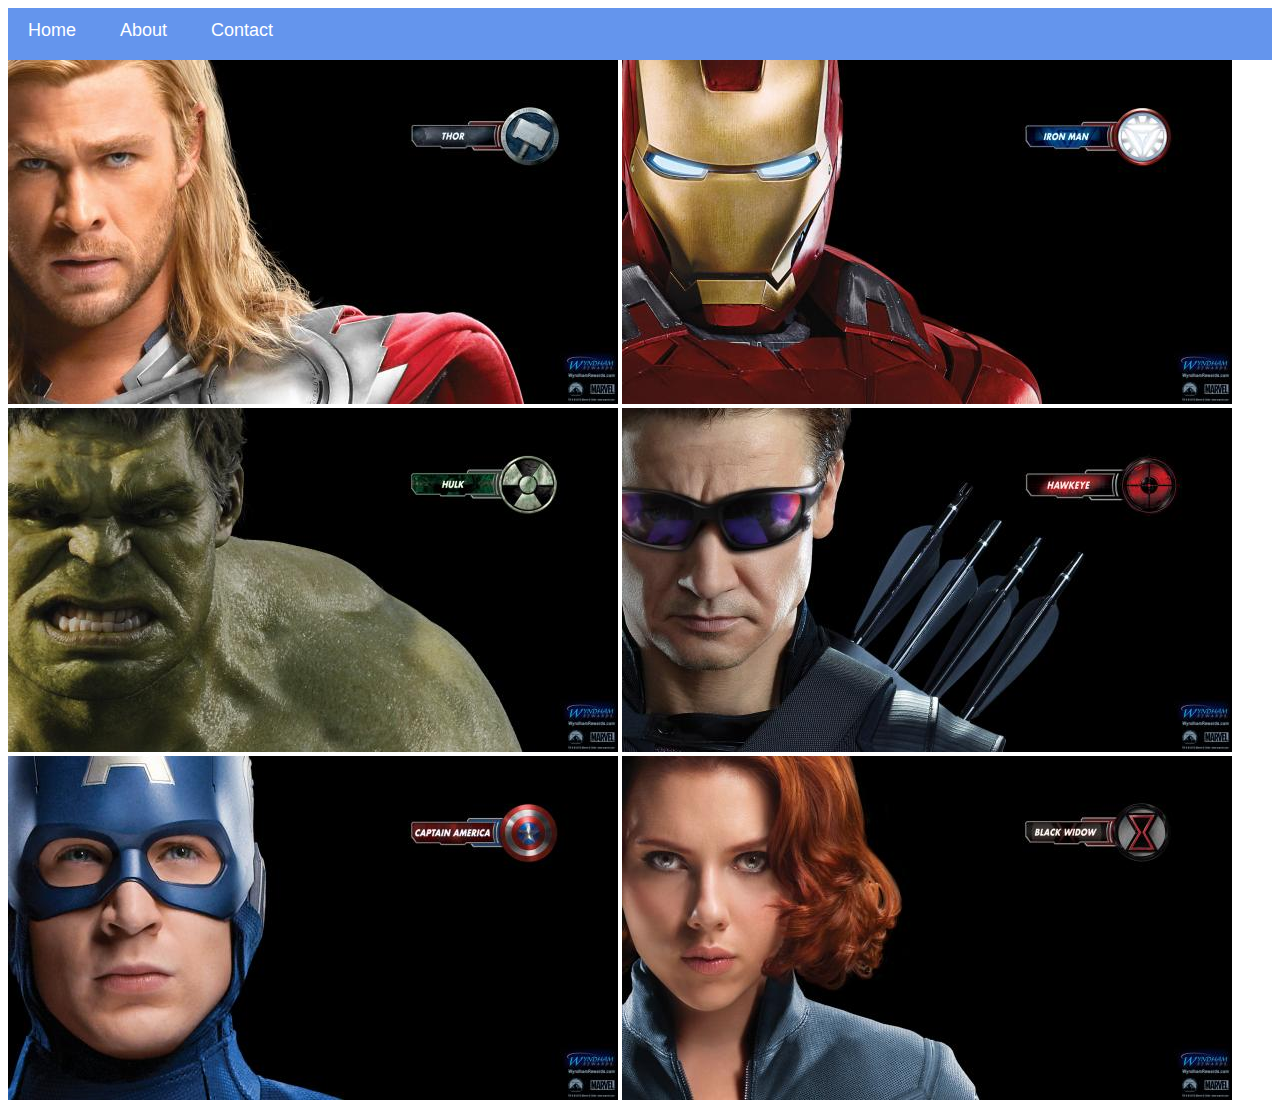
<file: index.html>
<!DOCTYPE html>
<html>
    <head>
        <link rel="stylesheet" href="style.css">
    </head>
    <body>
        <div id="menu">
     <a href="index.html">Home</a>
     <a href="About.html">About</a>
     <a href="contact.html">Contact</a>
        </div>
        <div clas="gallery">
            <a href="avenger-1.html"><img src="images/avengers_01.jpg" /></a>
            <a href="avanger-2.html"><img src="images/avengers_02.jpg" /></a>
            <a href="avanger-3.html"><img src="images/avengers_03.jpg" /></a>
            <a href="avanger-4.html"><img src="images/avengers_04.jpg" /></a>
            <a href="avanger-5.html"><img src="images/avengers_05.jpg" /></a>
            <a href="avanger-6.html"><img src="images/avengers_06.jpg" /></a>
    </div>
    </body>
</html>
</file>
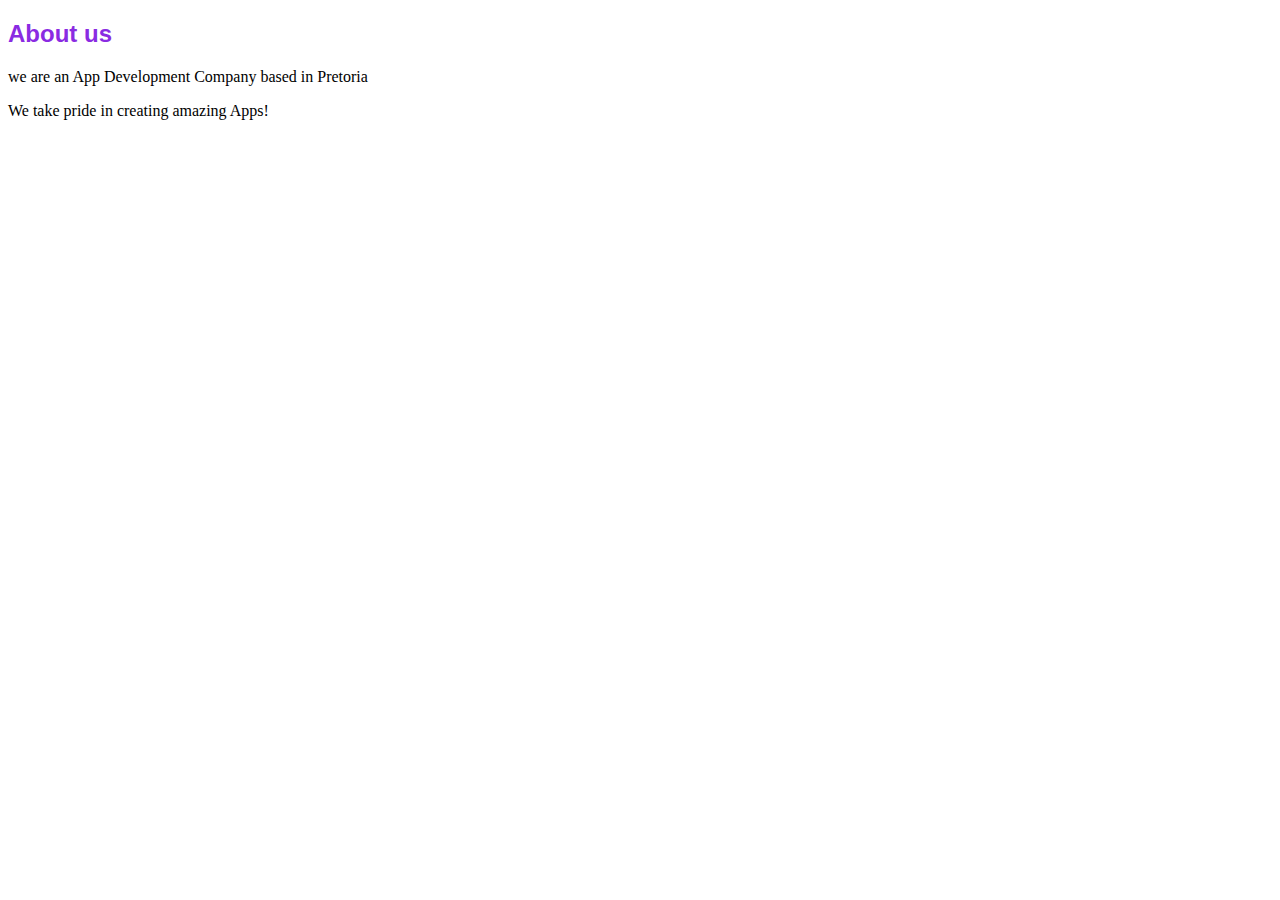
<file: About.html>
<!DOCTYPE html>
<html>
    <head>
        <link rel="stylesheet" href="style.css">
    </head>
    <body>
        <h2>About us</h2>
        <p>we are an App Development Company based in Pretoria</p>
        <p>We take pride in creating amazing Apps!</p>
        
    </body>
</html>
</file>
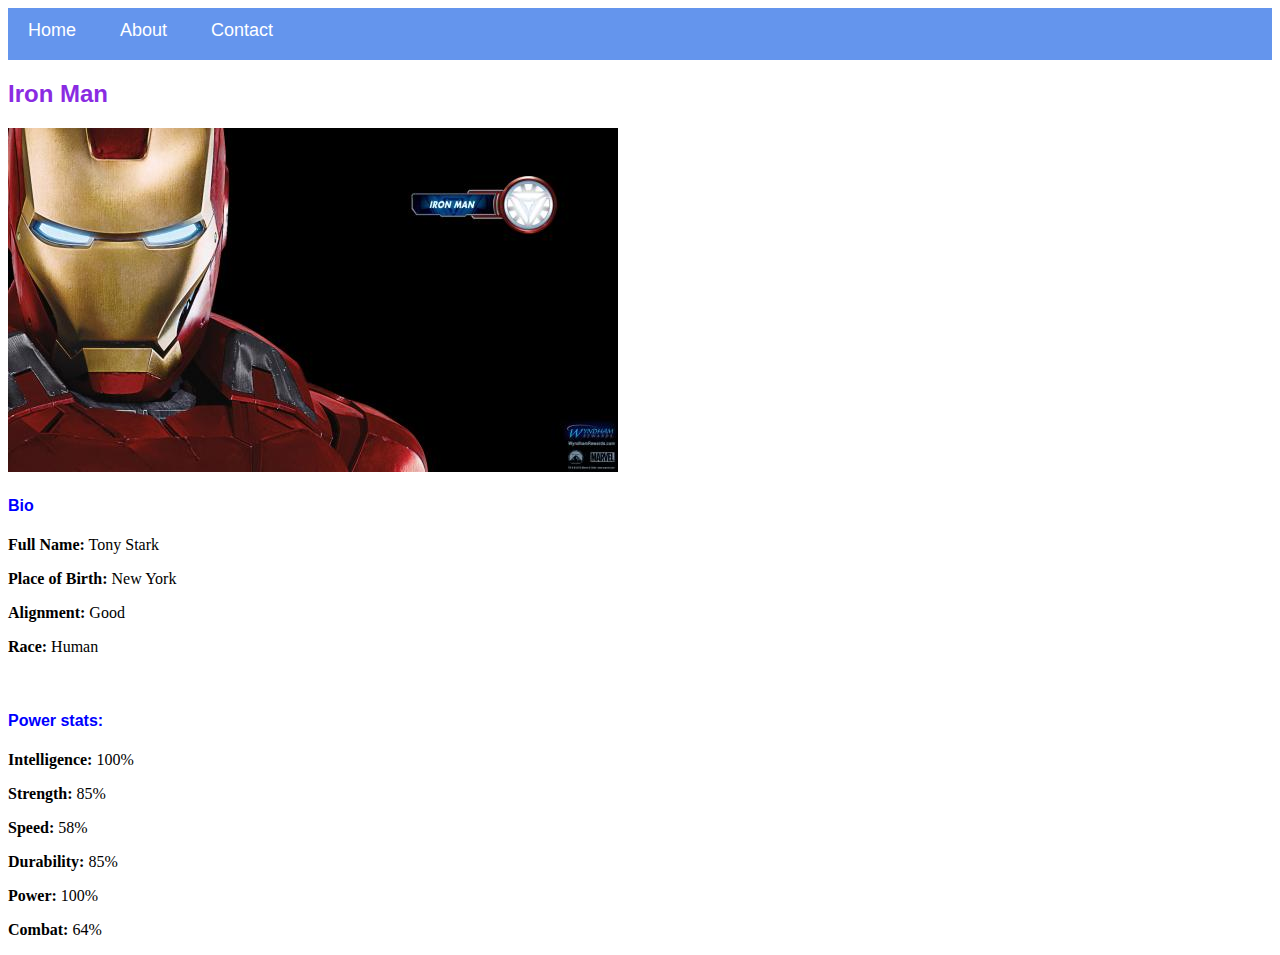
<file: avanger-2.html>
<!DOCTYPE html>
<html>
    <head>
        <link rel="stylesheet" href="style.css">
    </head>
    <body>
        <div id="menu">
            <a href="index.html">Home</a>
            <a href="About.html">About</a>
            <a href="contact.html">Contact</a>
        </div>
        <h2>Iron Man</h2>
        <div clas="gallery">
            <img src="images/avengers_02.jpg" />
        </div>
            <h4>Bio</h4>
            <p><b>Full Name:</b> Tony Stark</p>
            <p><b>Place of Birth:</b> New York</p>
            <p><b>Alignment:</b> Good</p>
            <p><b>Race:</b> Human</p>

        <br/>

            <h4>Power stats:</h4>
            <p><b>Intelligence:</b> 100%</p>
            <p><b>Strength:</b> 85%</p>
            <p><b>Speed:</b> 58%</p>
            <p><b>Durability:</b> 85%</p>
            <p><b>Power:</b> 100%</p>
            <p><b>Combat:</b> 64%</p>
    </body>
</html>
</file>
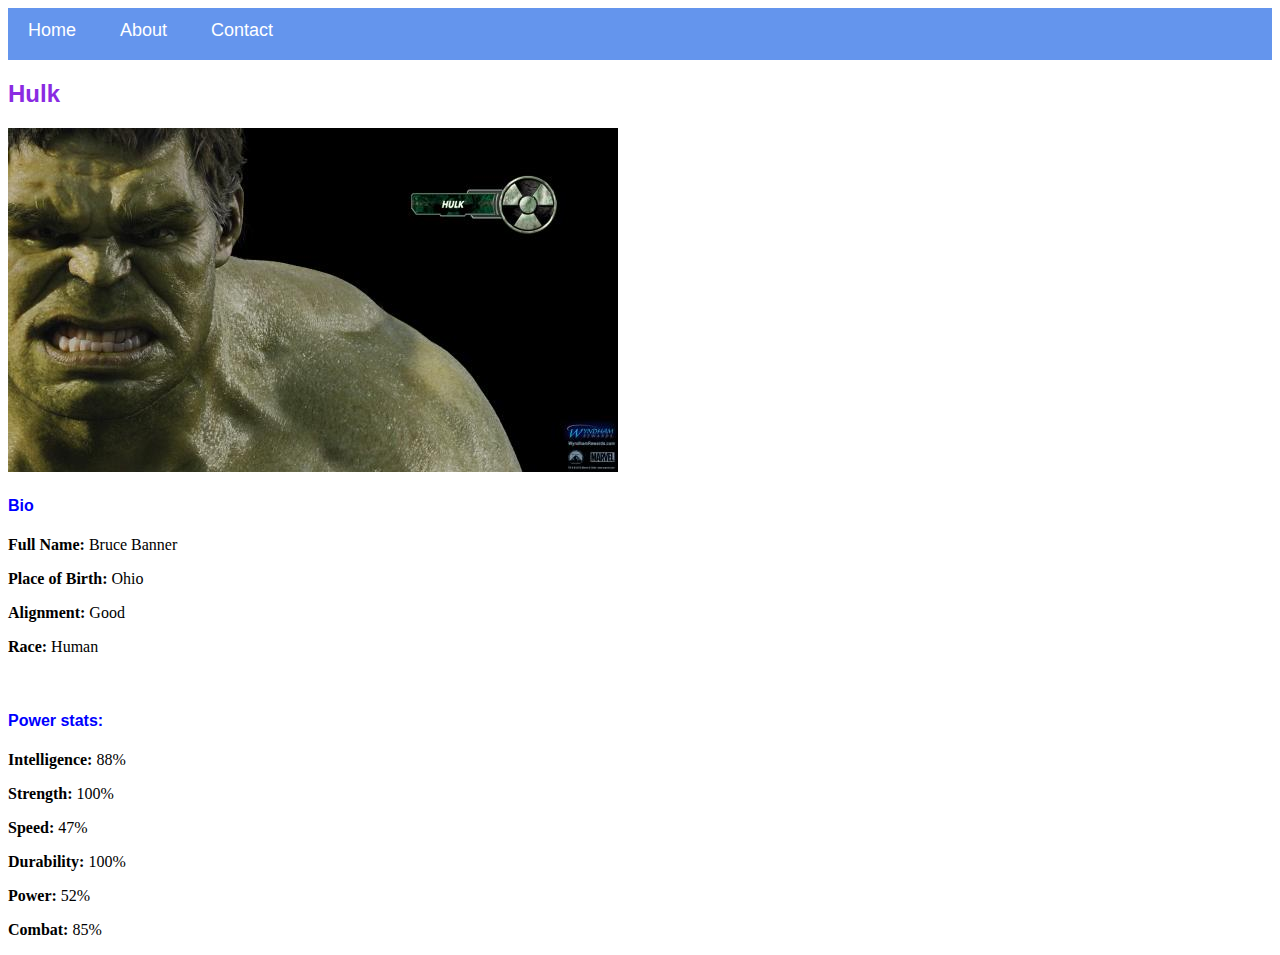
<file: avanger-3.html>
<!DOCTYPE html>
<html>
    <head>
        <link rel="stylesheet" href="style.css">
    </head>
    <body>
        <div id="menu">
            <a href="index.html">Home</a>
            <a href="About.html">About</a>
            <a href="contact.html">Contact</a>
        </div>
        <h2>Hulk</h2>
        <div clas="gallery">
            <img src="images/avengers_03.jpg" />
        </div>
            <h4>Bio</h4>
            <p><b>Full Name:</b> Bruce Banner</p>
            <p><b>Place of Birth:</b> Ohio</p>
            <p><b>Alignment:</b> Good</p>
            <p><b>Race:</b> Human</p>

        <br/>

            <h4>Power stats:</h4>
            <p><b>Intelligence:</b> 88%</p>
            <p><b>Strength:</b> 100%</p>
            <p><b>Speed:</b> 47%</p>
            <p><b>Durability:</b> 100%</p>
            <p><b>Power:</b> 52%</p>
            <p><b>Combat:</b> 85%</p>
    </body>
</html>
</file>
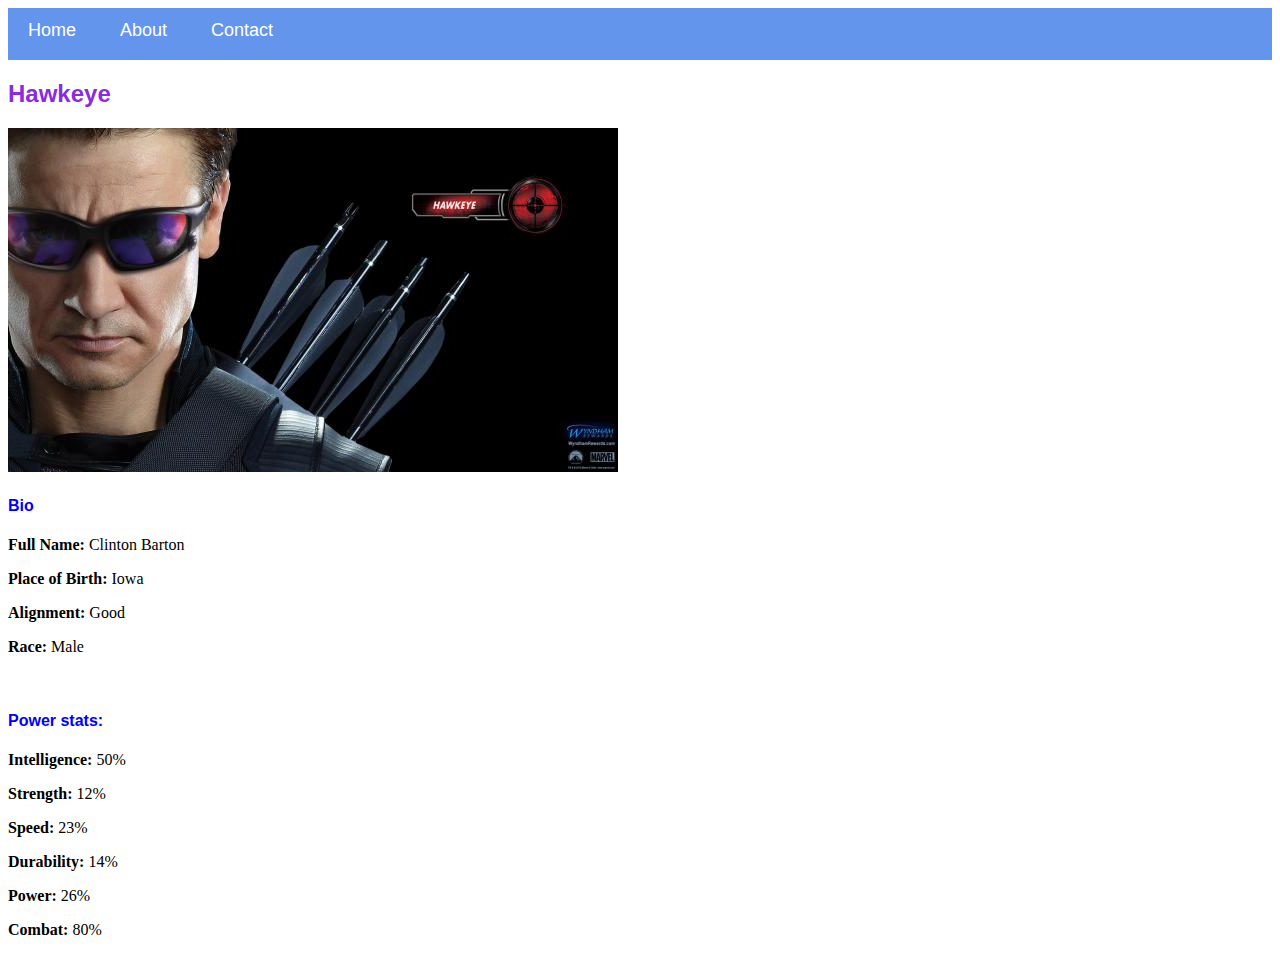
<file: avanger-4.html>
<!DOCTYPE html>
<html>
    <head>
        <link rel="stylesheet" href="style.css">
    </head>
    <body>
        <div id="menu">
            <a href="index.html">Home</a>
            <a href="About.html">About</a>
            <a href="contact.html">Contact</a>
        </div>
        <h2>Hawkeye</h2>
        <div clas="gallery">
            <img src="images/avengers_04.jpg" />
        </div>
            <h4>Bio</h4>
            <p><b>Full Name:</b> Clinton Barton</p>
            <p><b>Place of Birth:</b> Iowa</p>
            <p><b>Alignment:</b> Good</p>
            <p><b>Race:</b> Male</p>

            <br/>

            <h4>Power stats:</h4>
            <p><b>Intelligence:</b> 50%</p>
            <p><b>Strength:</b> 12%</p>
            <p><b>Speed:</b> 23%</p>
            <p><b>Durability:</b> 14%</p>
            <p><b>Power:</b> 26%</p>
            <p><b>Combat:</b> 80%</p>
    </body>
</html>
</file>
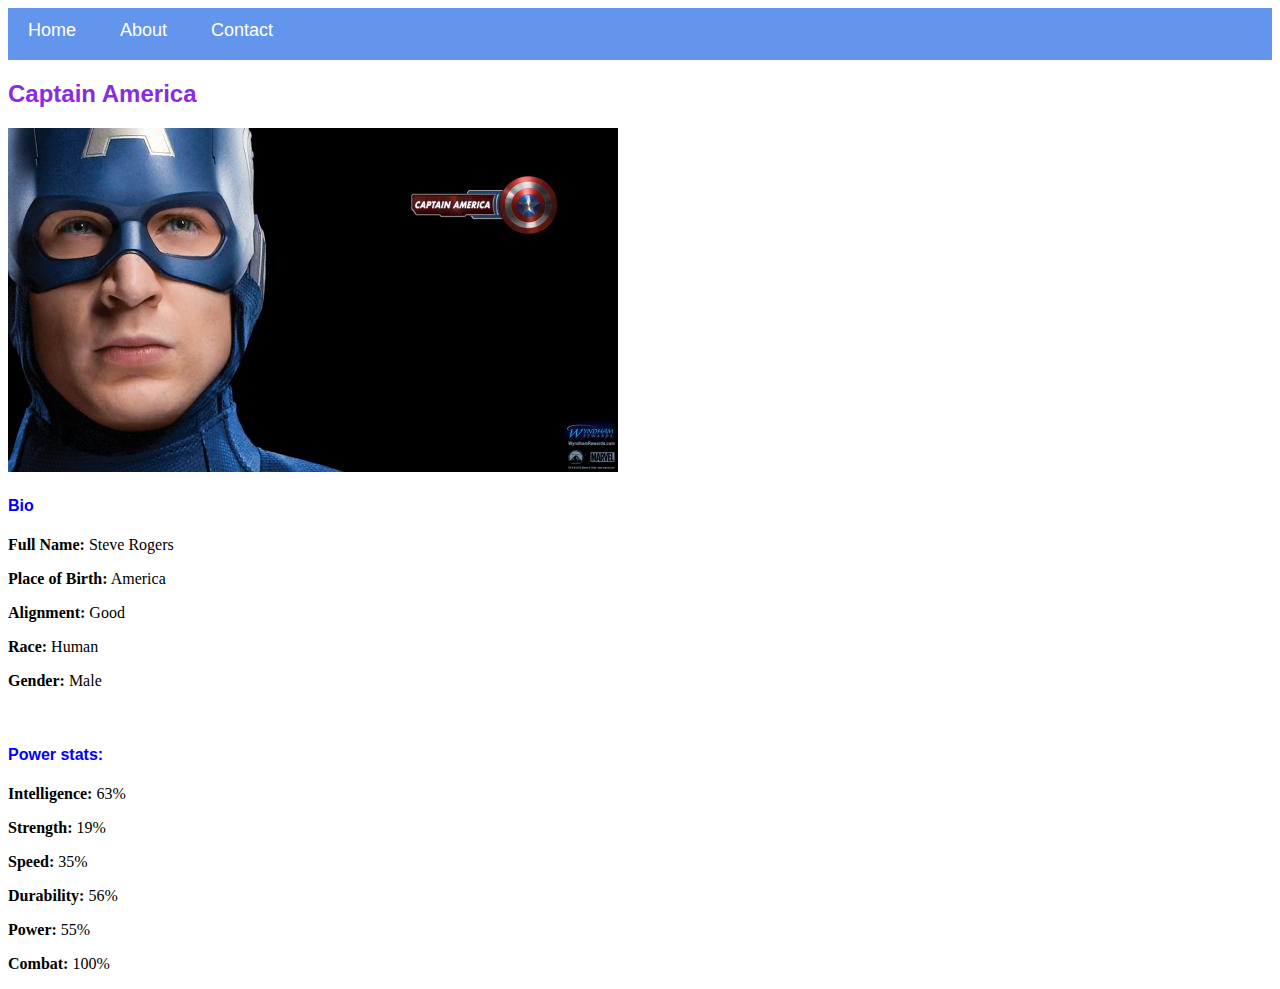
<file: avanger-5.html>
<!DOCTYPE html>
<html>
    <head>
        <link rel="stylesheet" href="style.css">
    </head>
    <body>
        <div id="menu">
            <a href="index.html">Home</a>
            <a href="About.html">About</a>
            <a href="contact.html">Contact</a>
        </div>
        <h2>Captain America</h2>
        <div clas="gallery">
            <img src="images/avengers_05.jpg" />
        </div>
            <h4>Bio</h4>
            <p><b>Full Name:</b> Steve Rogers</p>
            <p><b>Place of Birth:</b> America</p>
            <p><b>Alignment:</b> Good</p>
            <p><b>Race:</b> Human</p>
            <p><b>Gender:</b> Male</p>

            <br/>

            <h4>Power stats:</h4>
            <p><b>Intelligence:</b> 63%</p>
            <p><b>Strength:</b> 19%</p>
            <p><b>Speed:</b> 35%</p>
            <p><b>Durability:</b> 56%</p>
            <p><b>Power:</b> 55%</p>
            <p><b>Combat:</b> 100%</p>
    </body>
</html>
</file>
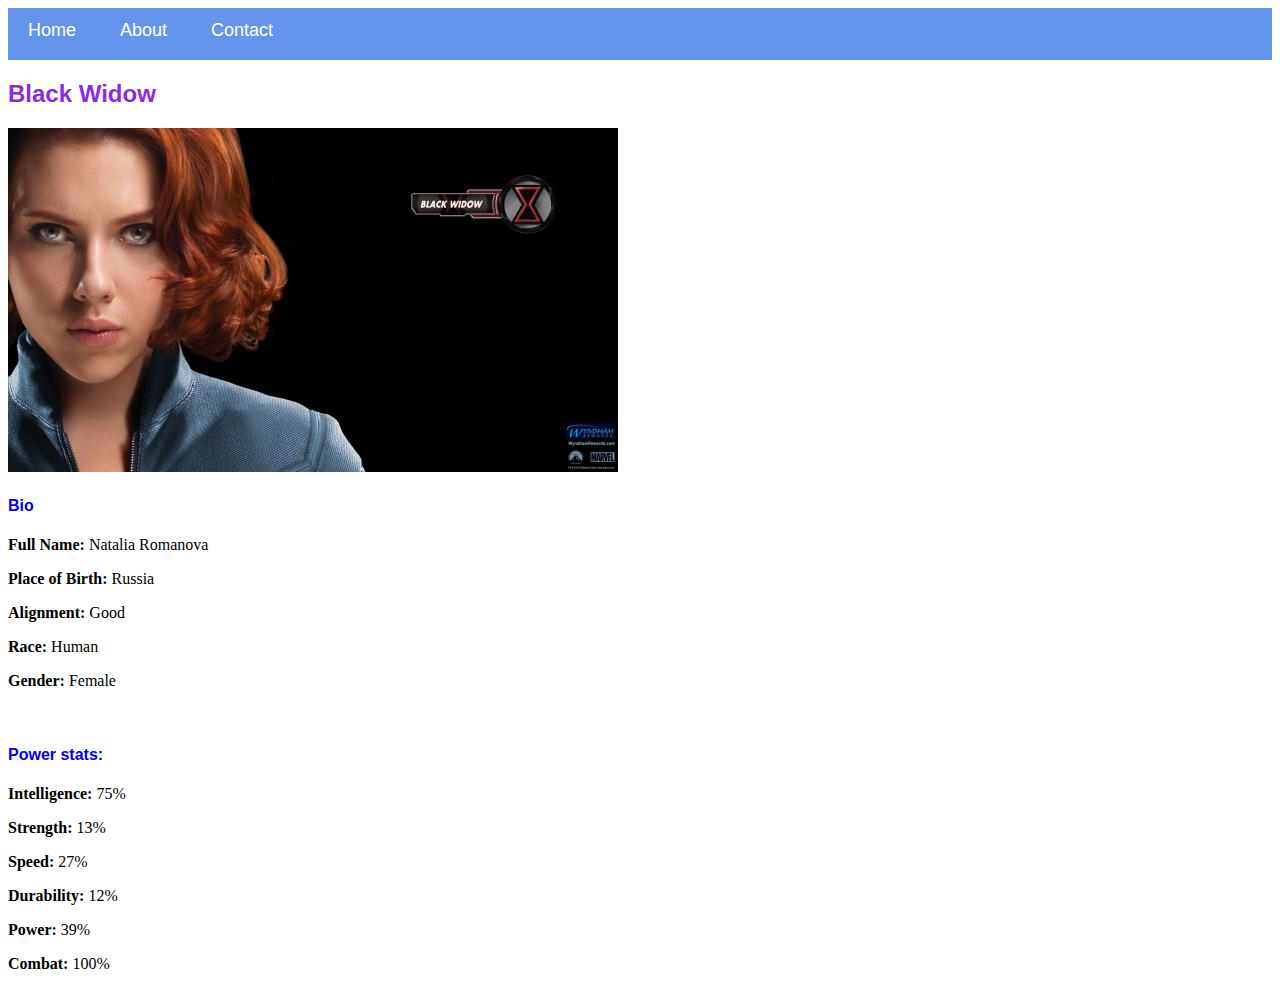
<file: avanger-6.html>
<!DOCTYPE html>
<html>
    <head>
        <link rel="stylesheet" href="style.css">
    </head>
    <body>
        <div id="menu">
            <a href="index.html">Home</a>
            <a href="About.html">About</a>
            <a href="contact.html">Contact</a>
        </div>
        <h2>Black Widow</h2>
        <div clas="gallery">
            <img src="images/avengers_06.jpg" />
        </div>
            <h4>Bio</h4>
            <p><b>Full Name:</b> Natalia Romanova</p>
            <p><b>Place of Birth:</b> Russia</p>
            <p><b>Alignment:</b> Good</p>
            <p><b>Race:</b> Human</p>
            <p><b>Gender:</b> Female</p>

            <br/>

            <h4>Power stats:</h4>
            <p><b>Intelligence:</b> 75%</p>
            <p><b>Strength:</b> 13%</p>
            <p><b>Speed:</b> 27%</p>
            <p><b>Durability:</b> 12%</p>
            <p><b>Power:</b> 39%</p>
            <p><b>Combat:</b> 100%</p>
    </body>
</html>
</file>
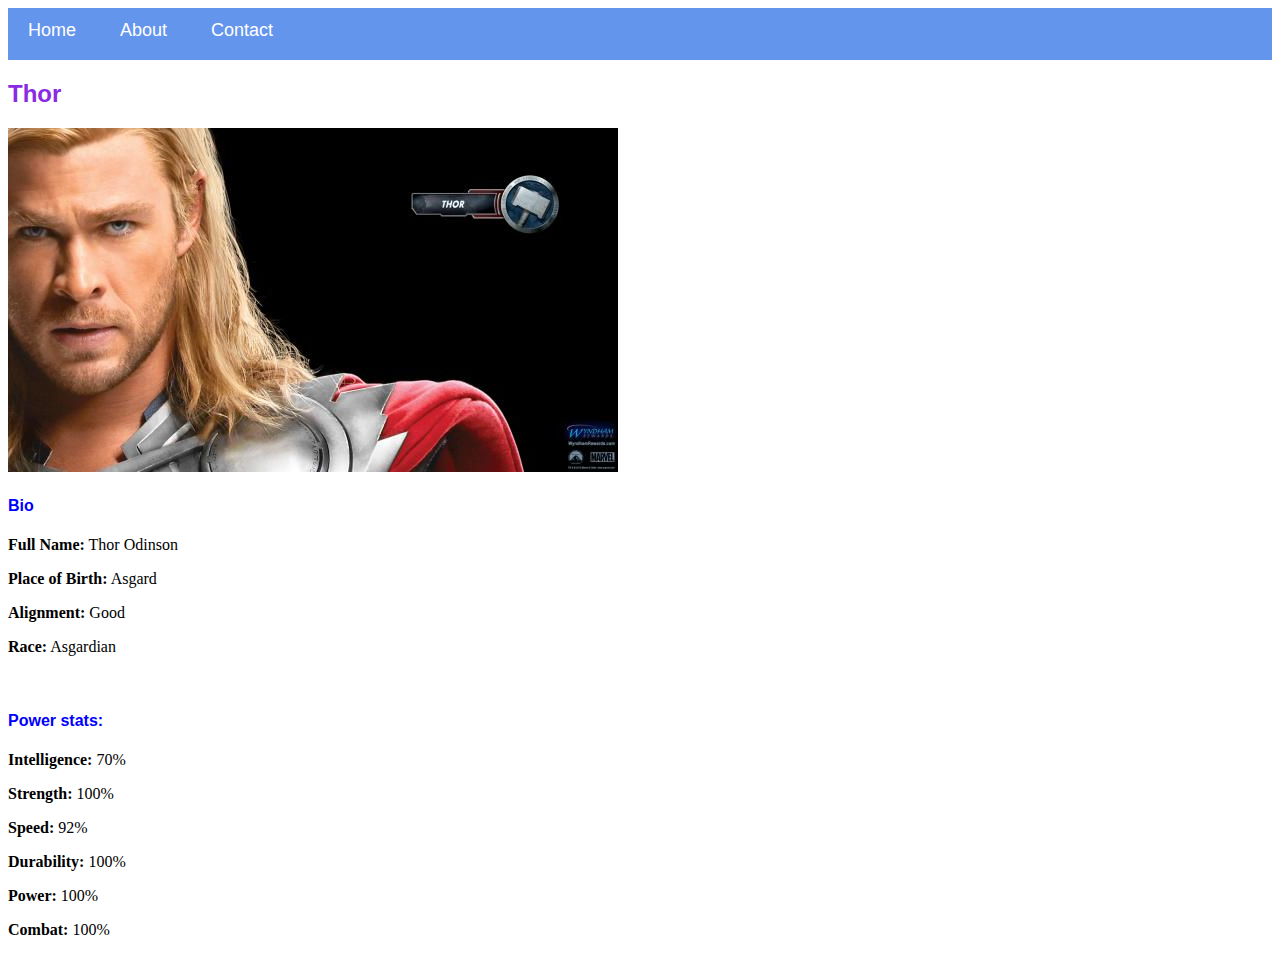
<file: avenger-1.html>
<!DOCTYPE html>
<html>
    <head>
        <link rel="stylesheet" href="style.css">
    </head>
    <body>
        <div id="menu">
            <a href="index.html">Home</a>
            <a href="About.html">About</a>
            <a href="contact.html">Contact</a>
        </div>
        <h2>Thor</h2>
        <div clas="gallery">
            <img src="images/avengers_01.jpg" />
        </div>
            <h4>Bio</h4>
            <p><b>Full Name:</b> Thor Odinson</p>
            <p><b>Place of Birth:</b> Asgard</p>
            <p><b>Alignment:</b> Good</p>
            <p><b>Race:</b> Asgardian</p>

            <br/>

            <h4>Power stats:</h4>
            <p><b>Intelligence:</b> 70%</p>
            <p><b>Strength:</b> 100%</p>
            <p><b>Speed:</b> 92%</p>
            <p><b>Durability:</b> 100%</p>
            <p><b>Power:</b> 100%</p>
            <p><b>Combat:</b> 100%</p>
    </body>
</html>
</file>
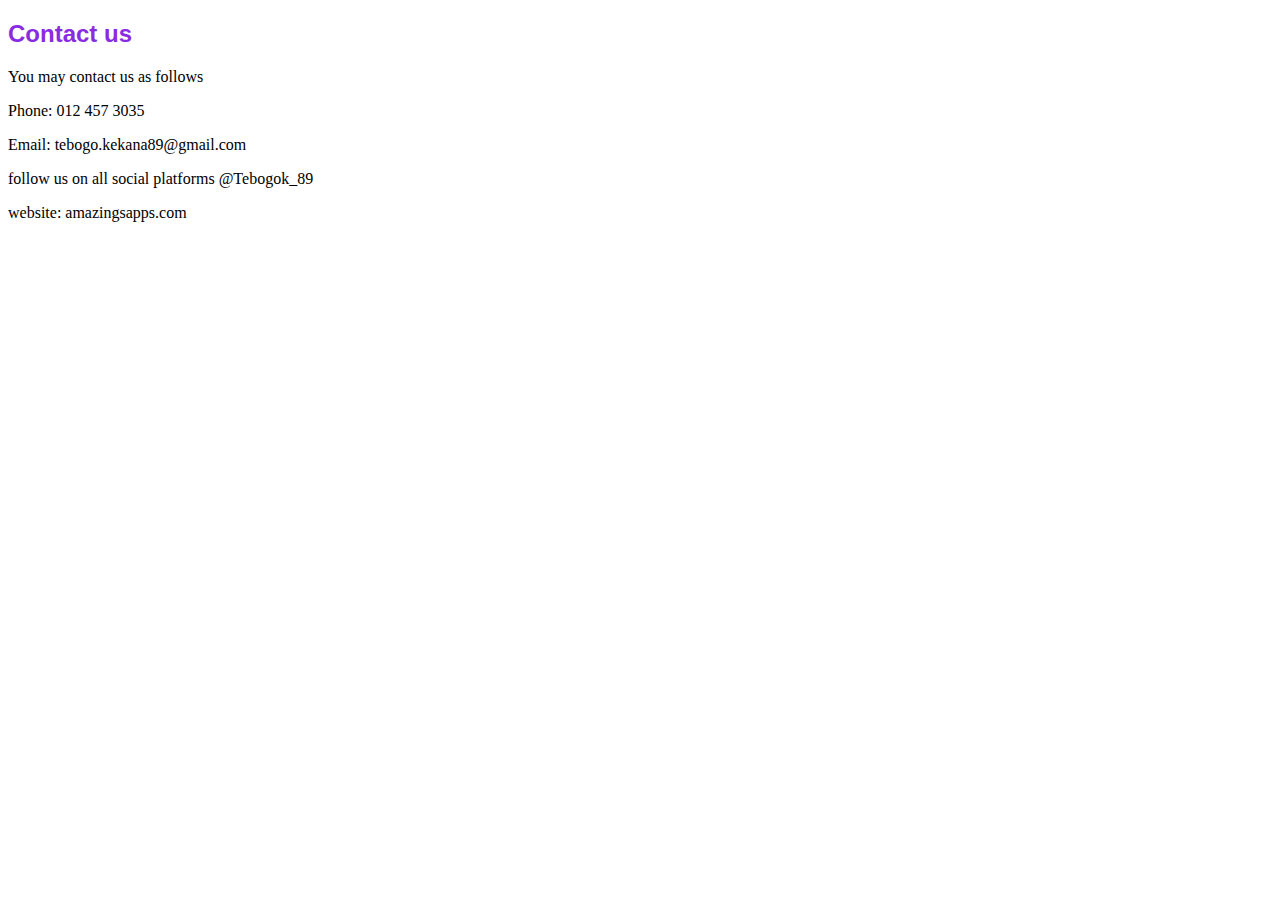
<file: contact.html>
<!DOCTYPE html>
<html>
    <head>
        <link rel="stylesheet" href="style.css">
    </head>
    <body>
        <h2>Contact us</h2>
        <p>You may contact us as follows</p>
        <p>Phone: 012 457 3035</p>
        <p>Email: tebogo.kekana89@gmail.com</p>
        <p>follow us on all social platforms @Tebogok_89</p>
        <p>website: amazingsapps.com</p>
        
    </body>
</html>
</file>
<file: style.css>
.gallery img{
    width: 100%;
}

h4{
    color:blue;
    font-family: sans-serif;
}

h2{
    color:blueviolet;
    font-family: sans-serif;
}


#menu{
      width:100%;
      height:40px;
      background-color: cornflowerblue;
      padding-top: 12px;
}

#menu a{
      color:#ffffff;
      font-family: Helvetica, sans-serif;
      font-size: 18px;
      text-decoration:none;
      font-weight: 800px;
      
      padding-left: 20px;
      padding-right: 20px;
}

#menu a:hover{
       color: #5077bd;
}
</file>
